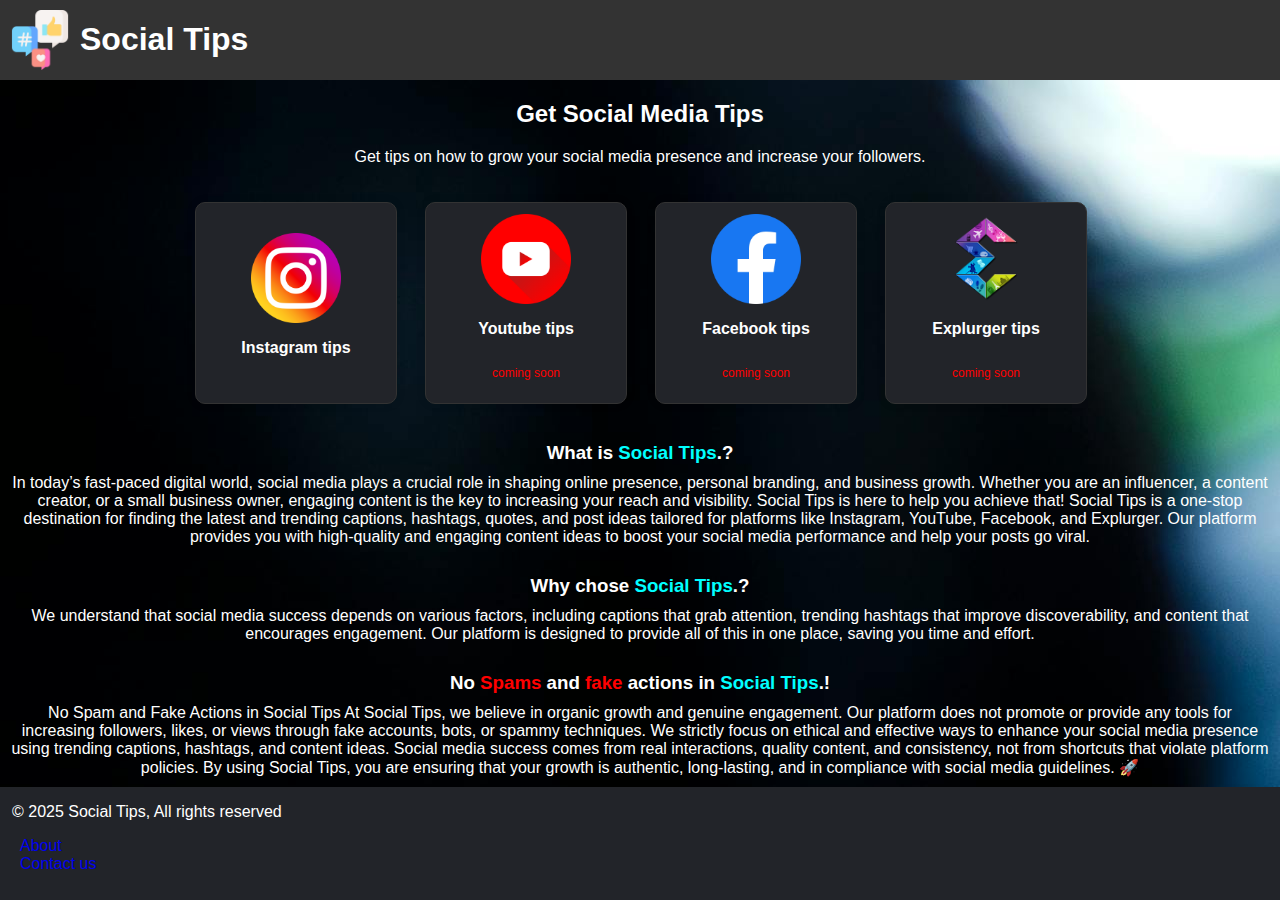
<file: index.html>
<!DOCTYPE html>
<html lang="en">
<head>
    <meta charset="UTF-8">
    <meta name="viewport" content="width=device-width, initial-scale=1.0">
    <title>Social Tips</title>

    <link rel="stylesheet" href="css/style.css">
</head>
<body>
    <header class="header">
        <img src="icons/icon.png" alt="Social Tips Logo">
        <h1>Social Tips</h1>
    </header>

    <div class="container" style="background-image: url(icons/bannered_images/instagram_in_two_phones_banner.jpg);">
        <h2 style="font-family: Arial, Helvetica, sans-serif; color: white; text-align: center;">Get Social Media Tips</h2>
        <p style="font-family: Arial, Helvetica, sans-serif; color: white; margin-top: 0px; text-align: center;">Get tips on how to grow your social media presence and increase your followers.</p>
        
        <div class="optionBoxes">
            <div class="box">
                <img src="icons/instagram.png" alt="Instagram Icon" style="width: 90px;">
                <h3 style="font-family: Arial, Helvetica, sans-serif; color: white; font-size: medium;">Instagram tips</h3>
            </div>
            <div class="box">
                <img src="icons/youtube.png" alt="Instagram Icon" style="width: 90px;">
                <h3 style="font-family: Arial, Helvetica, sans-serif; color: white; font-size: medium;">Youtube tips</h3>
                <p style="font-size: 12px;"><span style="color: red;">coming soon</span></p>
            </div>
            <div class="box">
                <img src="icons/facebook.png" alt="Instagram Icon" style="width: 90px;">
                <h3 style="font-family: Arial, Helvetica, sans-serif; color: white; font-size: medium;">Facebook tips</h3>
                <p style="font-size: 12px;"><span style="color: red;">coming soon</span></p>
            </div>
            <div class="box">
                <img src="icons/explurger.webp" alt="Instagram Icon" style="width: 90px;">
                <h3 style="font-family: Arial, Helvetica, sans-serif; color: white; font-size: medium;">Explurger tips</h3>
                <p style="font-size: 12px;"><span style="color: red;">coming soon</span></p>
            </div>
        </div>

        <h3 style="margin-bottom: 0px;">What is <span style="color: aqua;">Social Tips</span>.?</h3>
        <p id="aboutTool" style="margin-top: 0px; text-align: center; margin: 10px;">Loading content from javascript....</p>

        <h3 style="margin-bottom: 0px;">Why chose <span style="color: aqua;">Social Tips</span>.?</h3>
        <p id="whyTool" style="margin-top: 0px; text-align: center; margin: 10px;">Loading content from javascript....</p>

        <h3 style="margin-bottom: 0px;">No <span style="color: red;">Spams</span> and <span style="color: red;">fake</span> actions in <span style="color: aqua;">Social Tips</span>.!</h3>
        <p id="noSpam" style="margin-top: 0px; text-align: center; margin: 10px;">Loading content from javascript....</p>

    </div>

    <footer class="footer">
        <p style="margin-left: 12px; font-size: s;">&copy; 2025 Social Tips, All rights reserved</p>
        <div class="footerDiv"">
            <a href="https://shahzadalicoder.github.io/erronifytek/aboutus.html" target="_blank">About</a>
            <a href="https://shahzadalicoder.github.io/erronifytek/aboutus.html" target="_blank">Contact us</a>
        </div>
    </footer>

    <script src="js/scripts.js"></script>
</body>
</html>
</file>
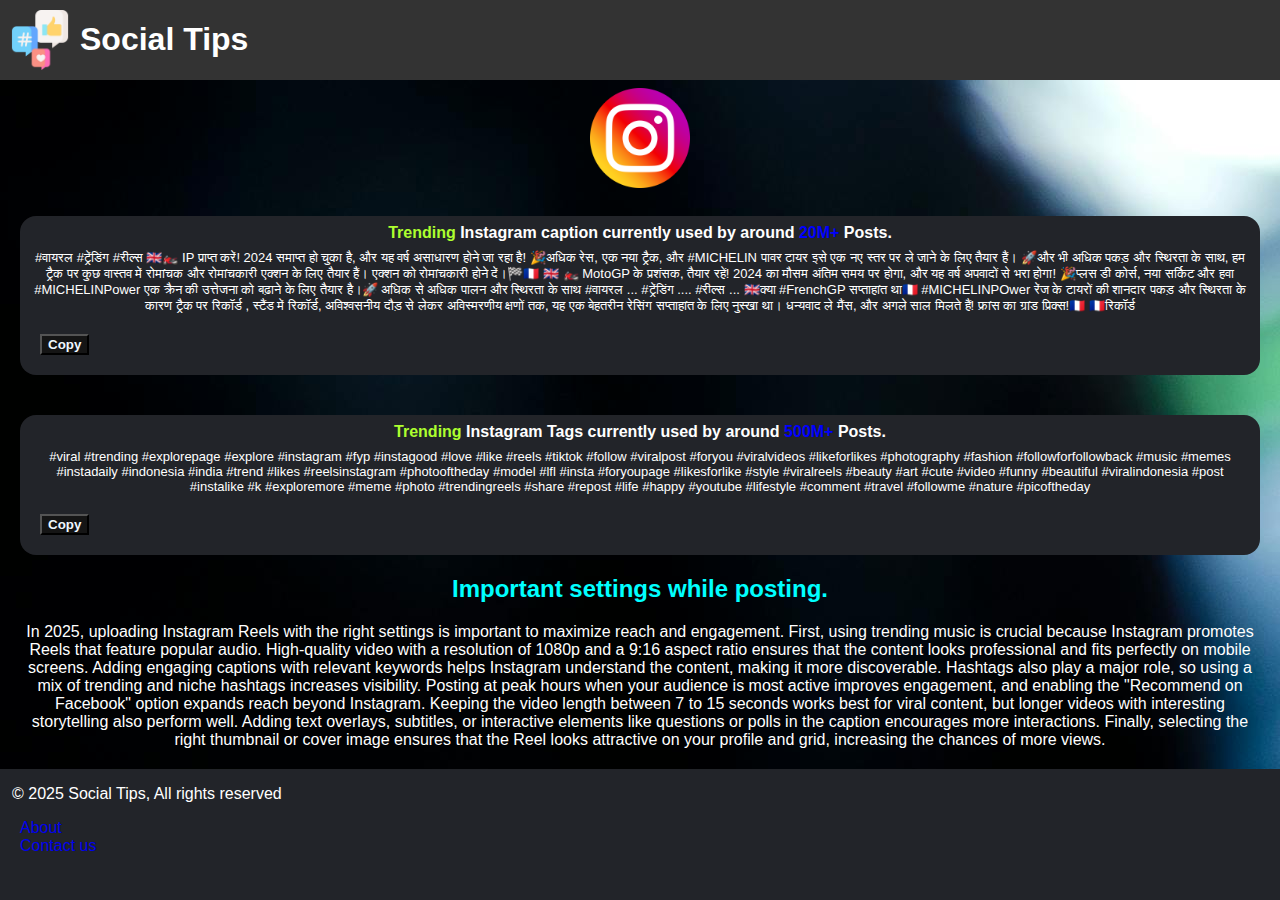
<file: instatips.html>
<!DOCTYPE html>
<html lang="en">
<head>
    <meta charset="UTF-8">
    <meta name="viewport" content="width=device-width, initial-scale=1.0">
    <title>Instagram tips - SocialTips</title>

    <link rel="stylesheet" href="css/instagram.css">
</head>
<body>
    <header class="header">
        <img src="icons/icon.png" alt="Social Tips Logo">
        <h1>Social Tips</h1>
    </header>

    <div class="container" style="background-image: url(icons/bannered_images/instagram_in_two_phones_banner.jpg);">
        <img src="icons/instagram.png" width="100px" alt="Instagram icon">

        <div id="instaCaptionBox" class="instaCaptionBox">
            <h4 style="text-align: center; margin: 8px; font-size: medium;"><Span style="color: greenyellow">Trending</Span> Instagram caption currently used by around <span style="color: blue;">20M+</span> Posts.</h4>
            <p id="latestCaptionTxt" style="text-align: center; margin: 8px; font-size: small;">#वायरल #ट्रेंडिंग #रील्स 🇬🇧🏍️ IP प्राप्त करें! 2024
                समाप्त हो चुका है, और यह वर्ष असाधारण होने जा रहा है!
                🎉अधिक रेस, एक नया ट्रैक, और #MICHELIN पावर
                टायर इसे एक नए स्तर पर ले जाने के लिए तैयार हैं। 🚀और
                भी अधिक पकड़ और स्थिरता के साथ, हम ट्रैक पर कुछ
                वास्तव में रोमांचक और रोमांचकारी एक्शन के लिए तैयार हैं।
                एक्शन को रोमांचकारी होने दें।🏁🇫🇷
                
                🇬🇧 🏍️ MotoGP के प्रशंसक, तैयार रहें! 2024 का मौसम
                अंतिम समय पर होगा, और यह वर्ष अपवादों से भरा होगा!
                🎉प्लस डी कोर्स, नया सर्किट और हवा
                #MICHELINPower एक क्रैन की उत्तेजना को बढ़ाने के
                लिए तैयार है।🚀 अधिक से अधिक पालन और स्थिरता के साथ #वायरल ... #ट्रेंडिंग ....
                
                #रील्स ...
                
                🇬🇧क्या #FrenchGP सप्ताहांत था🇫🇷
                #MICHELINPOwer
                
                रेंज के टायरों की शानदार पकड़ और स्थिरता के कारण ट्रैक
                पर रिकॉर्ड , स्टैंड में रिकॉर्ड, अविश्वसनीय दौड़ से लेकर
                अविस्मरणीय क्षणों तक, यह एक बेहतरीन रेसिंग सप्ताहांत के
                लिए नुस्खा था। धन्यवाद ले मैंस, और अगले साल मिलते हैं!
                फ्रांस का ग्रांड प्रिक्स!🇫🇷
                🇫🇷रिकॉर्ड</p>
            <button id="copyTitleButton" style="display: flex; margin: 20px; background-color: rgb(21, 21, 21); color: aliceblue; font-weight: bold;">Copy</button>
        </div>

        <div id="instaTagsBox" class="instaCaptionBox">
            <h4 style="text-align: center; margin: 8px; font-size: medium;"><Span style="color: greenyellow">Trending</Span> Instagram Tags currently used by around <span style="color: blue;">500M+</span> Posts.</h4>
            <p id="latestTagsTxt" style="text-align: center; margin: 8px; font-size: small;">#viral #trending #explorepage #explore #instagram #fyp #instagood #love #like #reels #tiktok #follow #viralpost #foryou #viralvideos #likeforlikes #photography #fashion #followforfollowback #music #memes #instadaily #indonesia #india #trend #likes #reelsinstagram #photooftheday #model #lfl #insta #foryoupage #likesforlike #style #viralreels #beauty #art #cute #video #funny #beautiful #viralindonesia #post #instalike #k #exploremore #meme #photo #trendingreels #share #repost #life #happy #youtube #lifestyle #comment #travel #followme #nature #picoftheday</p>
            <button id="copyTagsButton" style="display: flex; margin: 20px; background-color: rgb(21, 21, 21); color: aliceblue; font-weight: bold;">Copy</button>
        </div>

        <h2 style="margin-top: 0px; margin-bottom: 0px; color: aqua; text-align: center;">Important settings while posting.</h2>
        <p style="margin: 20px; text-align: center;">In 2025, uploading Instagram Reels with the right settings is important to maximize reach and engagement. First, using trending music is crucial because Instagram promotes Reels that feature popular audio. High-quality video with a resolution of 1080p and a 9:16 aspect ratio ensures that the content looks professional and fits perfectly on mobile screens. Adding engaging captions with relevant keywords helps Instagram understand the content, making it more discoverable. Hashtags also play a major role, so using a mix of trending and niche hashtags increases visibility. Posting at peak hours when your audience is most active improves engagement, and enabling the "Recommend on Facebook" option expands reach beyond Instagram. Keeping the video length between 7 to 15 seconds works best for viral content, but longer videos with interesting storytelling also perform well. Adding text overlays, subtitles, or interactive elements like questions or polls in the caption encourages more interactions. Finally, selecting the right thumbnail or cover image ensures that the Reel looks attractive on your profile and grid, increasing the chances of more views.</p>

    </div>

    <footer class="footer">
        <p style="margin-left: 12px; font-size: s;">&copy; 2025 Social Tips, All rights reserved</p>
        <div class="footerDiv"">
            <a href="https://shahzadalicoder.github.io/erronifytek/aboutus.html" target="_blank">About</a>
            <a href="https://shahzadalicoder.github.io/erronifytek/aboutus.html" target="_blank">Contact us</a>
        </div>
    </footer>

    <script src="js/instapageTips.js"></script>

</body>
</html>
</file>
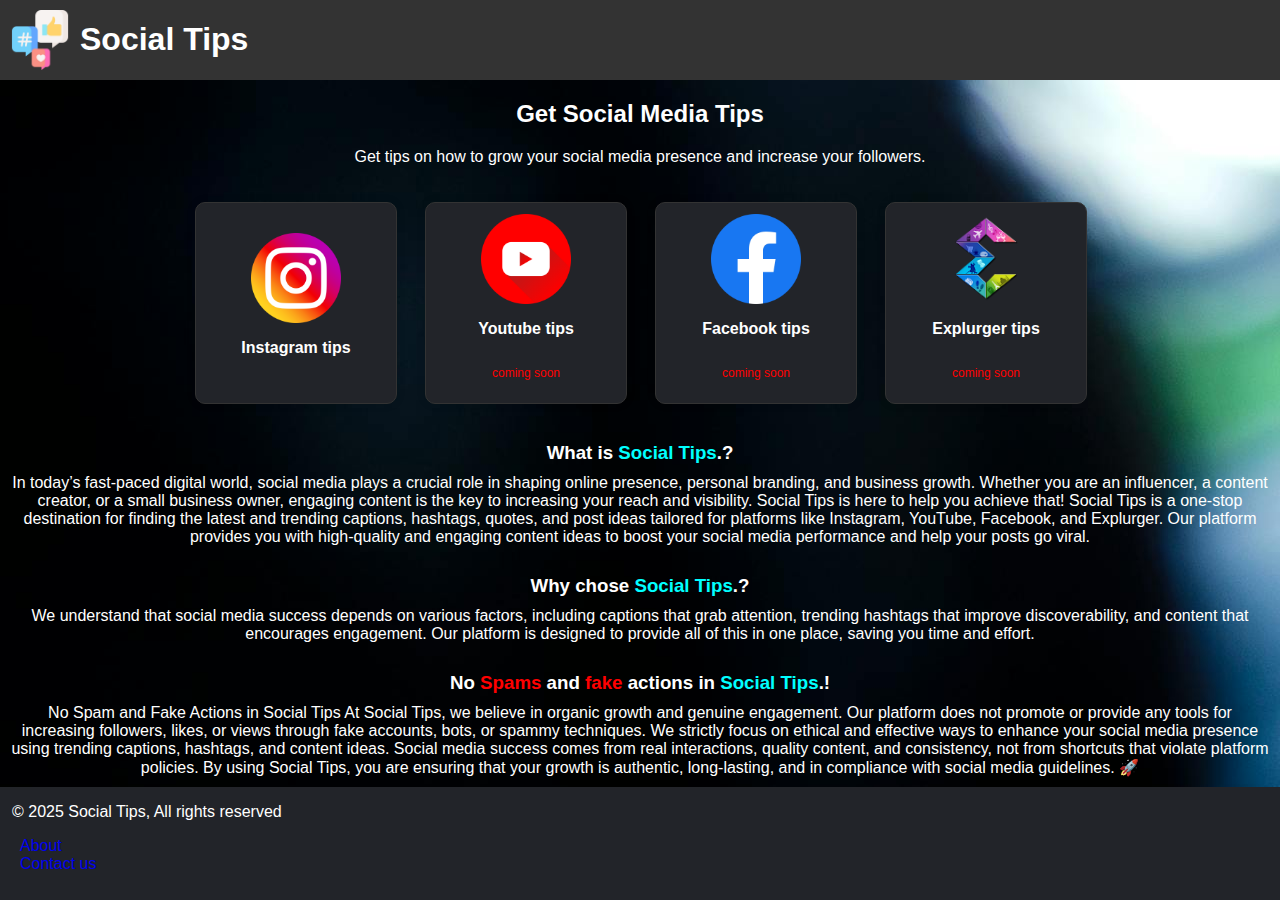
<file: yttips.html>
<!DOCTYPE html>
<html lang="en">
<head>
    <meta charset="UTF-8">
    <meta name="viewport" content="width=device-width, initial-scale=1.0">
    <title>Youtube tips - SocialTips</title>

    <link rel="stylesheet" href="css/yt.css">
</head>
<body>
    <header class="header">
        <img src="icons/icon.png" alt="Social Tips Logo">
        <h1>Social Tips</h1>
    </header>

    <div class="container" style="background-image: url(icons/bannered_images/instagram_in_two_phones_banner.jpg);">
        <img src="icons/youtube.png" width="100px" alt="Instagram icon">

        <div id="instaCaptionBox" class="ytCaptionBox">
            <h4 style="text-align: center; margin: 8px; font-size: medium;"><Span style="color: greenyellow">Trending</Span> Instagram caption currently used by around <span style="color: blue;">20M+</span> Posts.</h4>
            <p id="latestCaptionTxt" style="text-align: center; margin: 8px; font-size: small;">#वायरल #ट्रेंडिंग #रील्स 🇬🇧🏍️ IP प्राप्त करें! 2024
                समाप्त हो चुका है, और यह वर्ष असाधारण होने जा रहा है!
                🎉अधिक रेस, एक नया ट्रैक, और #MICHELIN पावर
                टायर इसे एक नए स्तर पर ले जाने के लिए तैयार हैं। 🚀और
                भी अधिक पकड़ और स्थिरता के साथ, हम ट्रैक पर कुछ
                वास्तव में रोमांचक और रोमांचकारी एक्शन के लिए तैयार हैं।
                एक्शन को रोमांचकारी होने दें।🏁🇫🇷
                
                🇬🇧 🏍️ MotoGP के प्रशंसक, तैयार रहें! 2024 का मौसम
                अंतिम समय पर होगा, और यह वर्ष अपवादों से भरा होगा!
                🎉प्लस डी कोर्स, नया सर्किट और हवा
                #MICHELINPower एक क्रैन की उत्तेजना को बढ़ाने के
                लिए तैयार है।🚀 अधिक से अधिक पालन और स्थिरता के साथ #वायरल ... #ट्रेंडिंग ....
                
                #रील्स ...
                
                🇬🇧क्या #FrenchGP सप्ताहांत था🇫🇷
                #MICHELINPOwer
                
                रेंज के टायरों की शानदार पकड़ और स्थिरता के कारण ट्रैक
                पर रिकॉर्ड , स्टैंड में रिकॉर्ड, अविश्वसनीय दौड़ से लेकर
                अविस्मरणीय क्षणों तक, यह एक बेहतरीन रेसिंग सप्ताहांत के
                लिए नुस्खा था। धन्यवाद ले मैंस, और अगले साल मिलते हैं!
                फ्रांस का ग्रांड प्रिक्स!🇫🇷
                🇫🇷रिकॉर्ड</p>
            <button id="copyTitleButton" style="display: flex; margin: 20px; background-color: rgb(21, 21, 21); color: aliceblue; font-weight: bold;">Copy</button>
        </div>

        <div id="instaTagsBox" class="ytCaptionBox">
            <h4 style="text-align: center; margin: 8px; font-size: medium;"><Span style="color: greenyellow">Trending</Span> Instagram Tags currently used by around <span style="color: blue;">500M+</span> Posts.</h4>
            <p id="latestTagsTxt" style="text-align: center; margin: 8px; font-size: small;">#viral #trending #explorepage #explore #instagram #fyp #instagood #love #like #reels #tiktok #follow #viralpost #foryou #viralvideos #likeforlikes #photography #fashion #followforfollowback #music #memes #instadaily #indonesia #india #trend #likes #reelsinstagram #photooftheday #model #lfl #insta #foryoupage #likesforlike #style #viralreels #beauty #art #cute #video #funny #beautiful #viralindonesia #post #instalike #k #exploremore #meme #photo #trendingreels #share #repost #life #happy #youtube #lifestyle #comment #travel #followme #nature #picoftheday</p>
            <button id="copyTagsButton" style="display: flex; margin: 20px; background-color: rgb(21, 21, 21); color: aliceblue; font-weight: bold;">Copy</button>
        </div>

        <h2 style="margin-top: 0px; margin-bottom: 0px; color: aqua; text-align: center;">Important settings while posting.</h2>
        <p style="margin: 20px; text-align: center;">In 2025, uploading Instagram Reels with the right settings is important to maximize reach and engagement. First, using trending music is crucial because Instagram promotes Reels that feature popular audio. High-quality video with a resolution of 1080p and a 9:16 aspect ratio ensures that the content looks professional and fits perfectly on mobile screens. Adding engaging captions with relevant keywords helps Instagram understand the content, making it more discoverable. Hashtags also play a major role, so using a mix of trending and niche hashtags increases visibility. Posting at peak hours when your audience is most active improves engagement, and enabling the "Recommend on Facebook" option expands reach beyond Instagram. Keeping the video length between 7 to 15 seconds works best for viral content, but longer videos with interesting storytelling also perform well. Adding text overlays, subtitles, or interactive elements like questions or polls in the caption encourages more interactions. Finally, selecting the right thumbnail or cover image ensures that the Reel looks attractive on your profile and grid, increasing the chances of more views.</p>

    </div>

    <footer class="footer">
        <p style="margin-left: 12px; font-size: s;">&copy; 2025 Social Tips, All rights reserved</p>
        <div class="footerDiv"">
            <a href="https://shahzadalicoder.github.io/erronifytek/aboutus.html" target="_blank">About</a>
            <a href="https://shahzadalicoder.github.io/erronifytek/aboutus.html" target="_blank">Contact us</a>
        </div>
    </footer>

    <script src="js/ytTips.js"></script>

</body>
</html>
</file>
<file: css/style.css>
body {
    margin: 0;
    padding: 0;
    font-family: Arial, Helvetica, sans-serif;
    background-color: #222429;
    color: #fff;
}

.header{
    display: flex;
    background-color: #333;
    color: #fff;
    text-align: center;
}

.header img{
    width: 60px;
    height: 60px;
    margin-left: 10px;
    margin-top: 10px;
}

.header h1{
    font-family: Arial, Helvetica, sans-serif;
    margin-left: 10px;
}

.container{
    width: 100%;
    display: flex;
    flex-direction: column;
    align-items: center;
    justify-content: center;
}

.optionBoxes{
    width: 100%;
    display: grid;
    gap: 30px;
    grid-template-columns: repeat(auto-fit , 200px);
    justify-content: center;
    margin-bottom: 20px;
}

.box{
    width: 200px;
    height: 200px;
    background-color: #222429;
    border: 1px solid #333;
    margin-top: 20px;
    border-radius: 10px;
    font-size: 40px;
    box-shadow: 0 0 10px rgba(0, 0, 0, 0.1);
    align-items: center;
    display: flex;
    flex-direction: column;
    justify-content: center;
}

.box:hover{
    background-color: #333;
    color: #fff;
    cursor: pointer;
}

.footerDiv{
    width: auto;
    padding-left: 20px;
    padding-bottom: 20px;
    margin-top: 0px;
    display: flex;
    flex-direction: column;
    justify-content: center;
}

.footerDiv a{
    text-decoration: none;
}
</file>
<file: css/instagram.css>
body {
    margin: 0;
    font-family: Arial, Helvetica, sans-serif;
    background-color: #222429;
    color: #fff;
}

.header{
    display: flex;
    background-color: #333;
    color: #fff;
    text-align: center;
}

.header img{
    width: 60px;
    height: 60px;
    margin-left: 10px;
    margin-top: 10px;
}

.header h1{
    font-family: Arial, Helvetica, sans-serif;
    margin-left: 10px;
}

.container{
    width: 100%;
    display: flex;
    flex-direction: column;
    align-items: center;
    justify-content: center;
}

.container img{
    padding: 8px;
}

.instaCaptionBox{
    background: #222429;
    margin: 20px;
    border-radius: 16px;
    border-color: black;
}

.instaCaptionBox:hover{
    background-color: #333;
}

.footerDiv{
    width: auto;
    padding-left: 20px;
    padding-bottom: 20px;
    margin-top: 0px;
    display: flex;
    flex-direction: column;
    justify-content: center;
}

.footerDiv a{
    text-decoration: none;
}
</file>
<file: css/yt.css>
body {
    margin: 0;
    font-family: Arial, Helvetica, sans-serif;
    background-color: #222429;
    color: #fff;
}

.header{
    display: flex;
    background-color: #333;
    color: #fff;
    text-align: center;
}

.header img{
    width: 60px;
    height: 60px;
    margin-left: 10px;
    margin-top: 10px;
}

.header h1{
    font-family: Arial, Helvetica, sans-serif;
    margin-left: 10px;
}

.container{
    width: 100%;
    display: flex;
    flex-direction: column;
    align-items: center;
    justify-content: center;
}

.container img{
    padding: 8px;
}

.ytCaptionBox{
    background: #222429;
    margin: 20px;
    border-radius: 16px;
    border-color: black;
}

.ytCaptionBox:hover{
    background-color: #333;
}

.footerDiv{
    width: auto;
    padding-left: 20px;
    padding-bottom: 20px;
    margin-top: 0px;
    display: flex;
    flex-direction: column;
    justify-content: center;
}

.footerDiv a{
    text-decoration: none;
}
</file>
